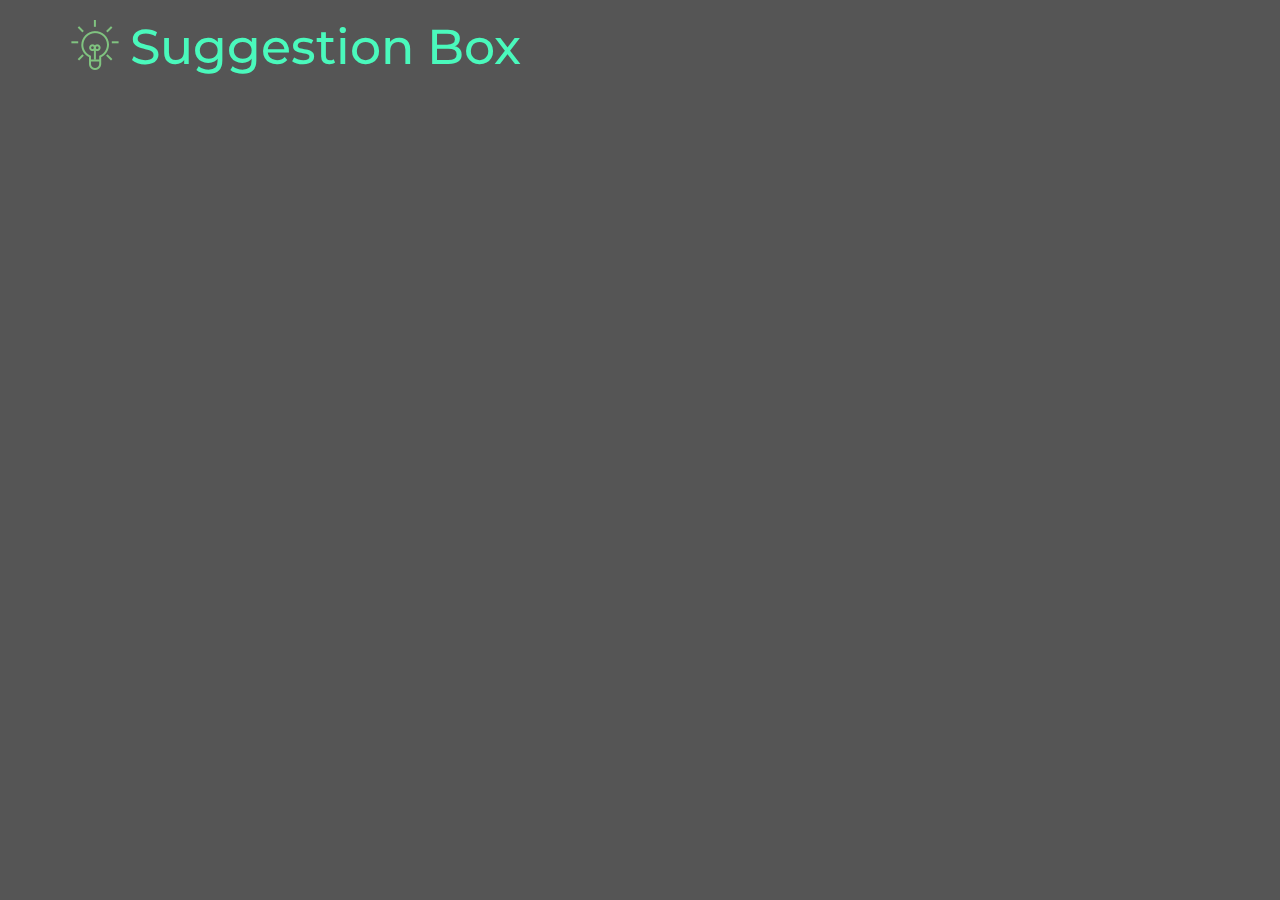
<file: index.html>
<!DOCTYPE html>
<html>
<head>
	<title>Suggestion Box</title>
	<!--Google Fonts -->
	<link href="https://fonts.googleapis.com/css?family=Montserrat" rel="stylesheet">
	<!--Bootstrap -->
	<link href="http://maxcdn.bootstrapcdn.com/bootstrap/3.3.2/css/bootstrap.min.css" rel="stylesheet">
	<!--CSS-->
	<link href="css/style.css" rel="stylesheet" />
	<!-- angular js -->
	<script type="text/javascript" src="js/vendor/angular.min.js"></script>
	<script src="https://code.angularjs.org/1.2.28/angular-route.min.js"></script>
</head>
<body ng-app="SuggestionBox" ng-controller="HomeController">
    <div class="header">
    	<div class="container">
    		<img src="img/suggetion_icon.png" alt="Suggetion Icon">
      		<h1>Suggestion Box</h1>
    	</div>
    </div>

    <div class="main">
      	<div class="container">
        	<div ng-view></div>
    	</div>
    </div>
 
	<!-- Modules -->
	<script type="text/javascript" src="js/app.js"></script>
 
	<!-- Controllers -->
	<script type="text/javascript" src="js/controllers/HomeController.js"></script>
	<script type="text/javascript" src="js/controllers/SuggestionController.js"></script>
 
	<!-- Services -->
 	<script src="js/services/suggestions.js"></script>
</body>
</html>
</file>
<file: css/style.css>
/* Fonts:
			font-family: 'Montserrat', sans-serif;

*/

html, body {
	margin: 0;
 	padding: 0;
 	font-family: 'Roboto', sans-serif;
 	width:100%;
 	background-color: #555;
 	font-size: 14px; 
}


h1,h2,h3,h4,h5,p,a{
	color: #4af9bc;
}

.main{
	padding: 20px 0;
}


.container img{
	margin-top: 20px;
}

.header img {
  	float: left;
  	background: #555;
  	padding-right: 10px;
}

.header h1 {
  	position: relative;
  	font-size: 3.5rem;
  	font-family: 'Montserrat', sans-serif;
}

hr{
	border-width: 1px;
	border-color: #f23c3c;
}

.glyphicon-plus-sign{
	cursor: pointer;
	color: #4af9bc;
	padding-right: 2px;
}


.glyphicon-plus-sign:hover{
	color: #f23c3c;
}

p.title{
	font-size: 2rem;
	color: #ffffff;
}

p.upvotes{
	display: inline-block;
	padding-right: 5px;
	padding-left: 2px;
	color: #ffffff;
}

.comments a{
	display: inline-block;
}

.box {
  padding: 10px;
  margin: 10px 20px;

}

.commentBox{
	margin: 10px 20px 10px 0px;
  	padding: 10px;
}
</file>
